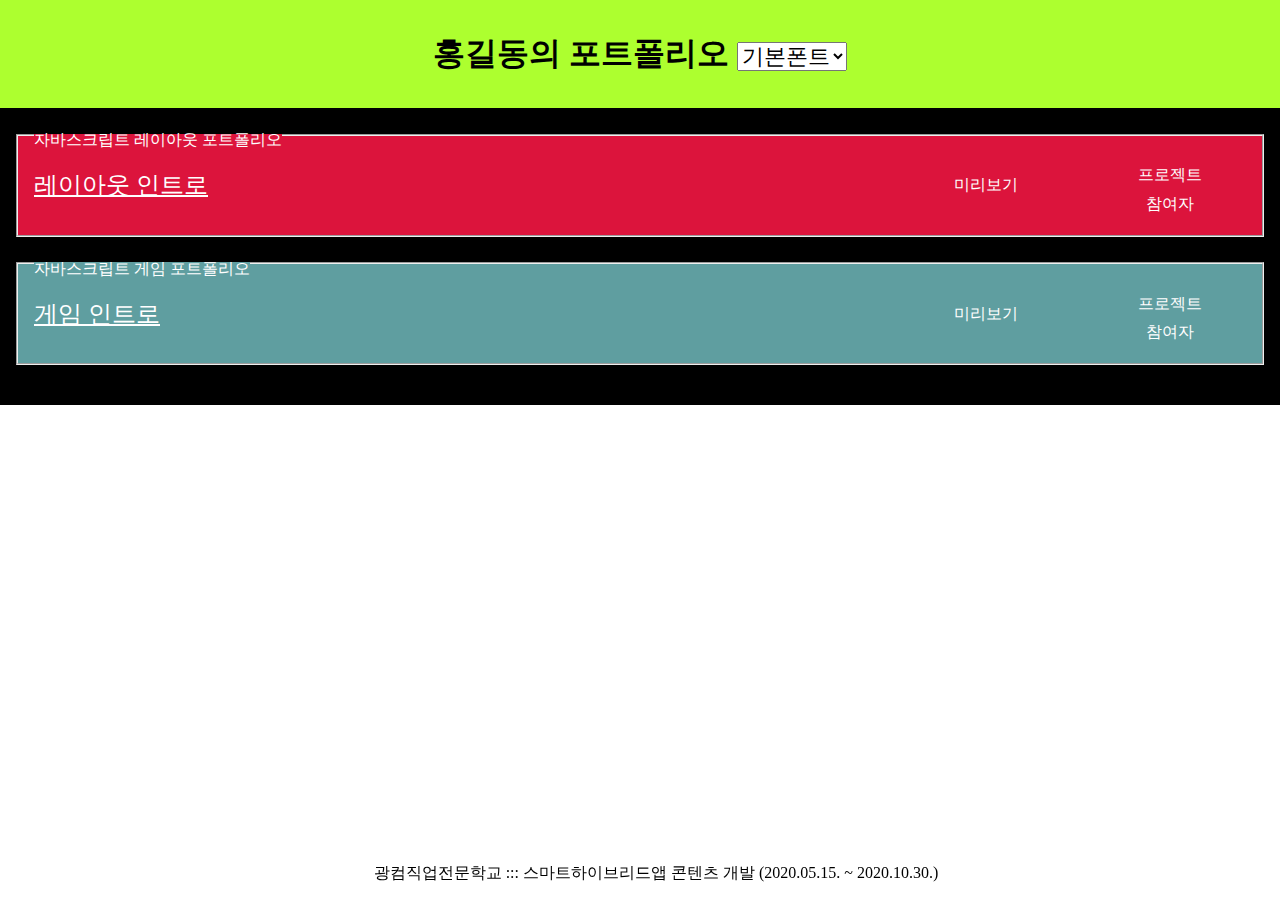
<file: portfolio/WebContent/index.html>
<!doctype html>

<html>
	<head>
		<meta charset="utf-8"/>
		<meta name="viewport" content="width=device-width,initial-scale=1.0">
		<link rel="stylesheet"  type="text/css" href="./csses/index.css">
	</head>
	<body>
		<h1 id="title">홍길동의 포트폴리오
			<select id="fntSel">
				<option value="0.8">폰트축소</option>
				<option value="1" selected>기본폰트</option>
				<option value="1.5">폰트확장</option>				
			</select>
		</h1>
		<section>
			<div>
			<!-- 레이아웃 복사부분 시작 -->
				<fieldset>
					<legend>자바스크립트 레이아웃 포트폴리오</legend>
					<a href="./views/portfolio_layout.html">레이아웃 인트로</a>
					<div class="prev">미리보기</div><div class="preview"></div>
					<div class="pmem">프로젝트<br>참여자</div><div class="member"></div>					
				</fieldset>
				<!-- 레이아웃 복사부분 끝 -->
				<fieldset>
					<legend>자바스크립트 게임 포트폴리오</legend>
					<a href="#">게임 인트로</a>
					<div class="prev">미리보기</div><div class="preview"></div>
					<div class="pmem">프로젝트<br>참여자</div><div class="member"></div>
					
				</fieldset>
			</div>
		</section>
		<footer>광컴직업전문학교 ::: 스마트하이브리드앱 콘텐츠 개발 (2020.05.15. ~ 2020.10.30.)</footer>
		
	</body>
	<script src="./apps/index.js"></script>
</html>
</file>
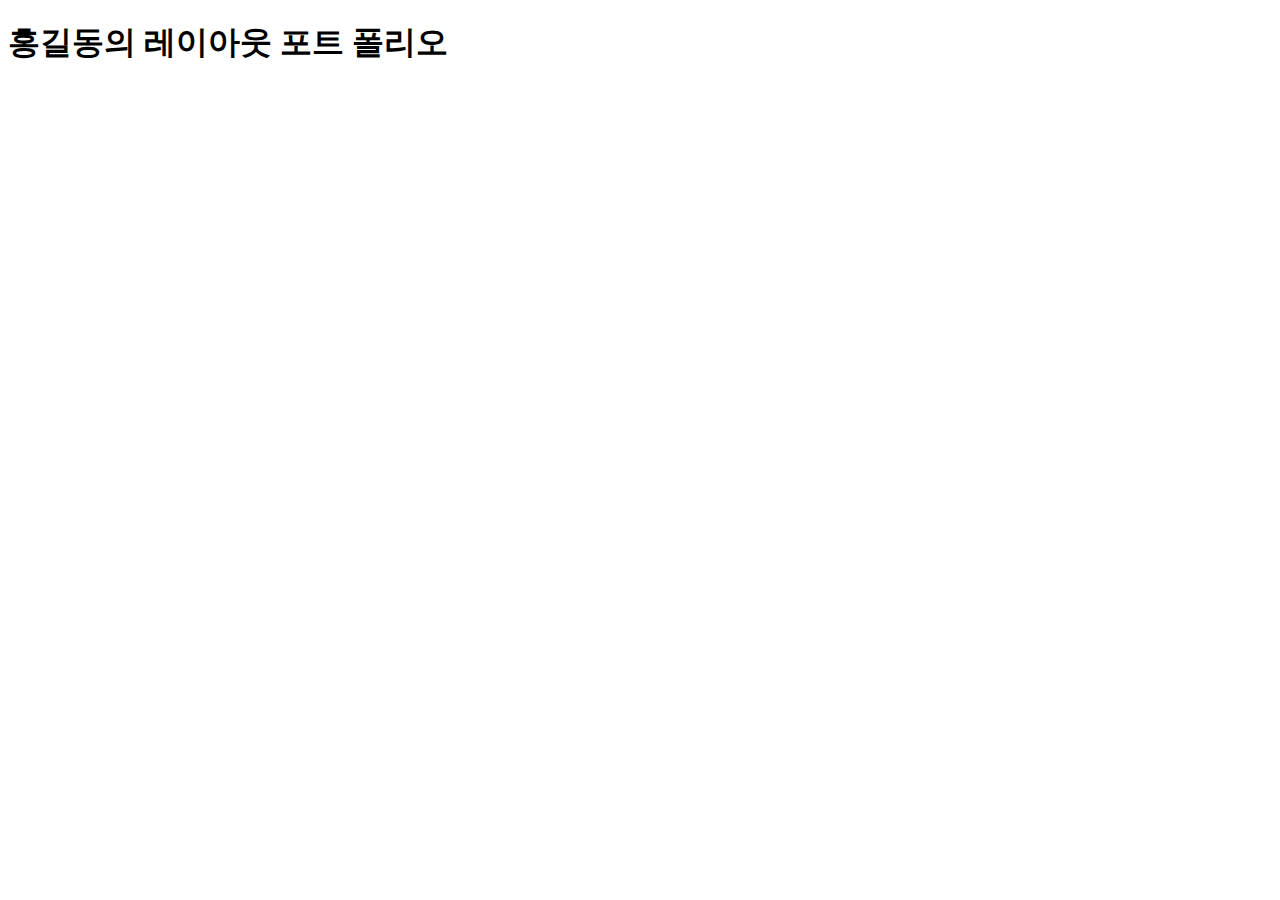
<file: portfolio/WebContent/views/portfolio_layout.html>
<!DOCTYPE html>
<html>
<head>
	<meta charset="UTF-8">
	<meta name="viewport" content="width=device-width,initial-scale=1.0">
	<title>Insert title here</title>
	
</head>
<body>
	<h1>홍길동의 레이아웃 포트 폴리오</h1>
</body>
</html>
</file>
<file: portfolio/WebContent/csses/index.css>
*{margin:0;padding:0}
h1{text-align:center;padding:1em;background:GreenYellow}
fieldset a,fieldset div{display:block;float:left;padding:1em 0em}
fieldset a{font-size:1.5em;text-alian:center;width:70%}
fieldset div{width:15%;line-height:3em;text-align:center;cursor:zoom-in}
fieldset {margin-bottom:1em;padding-left:1em}
section>div{padding:1em 1em 1.5em 1em}
footer{text-align:center;padding:1em;width:100%}
div.preview{display:none;width:5em;height:5em;border:1px solid red;position:absolute;background:green}
div.member{display:none;width:5em;height:5em;border:1px solid greed;position:absolute;background:red}
select{font-size:0.7em}
legend{position:relative;top:0.4em}
.pmem {line-height:1.8em}
</file>
